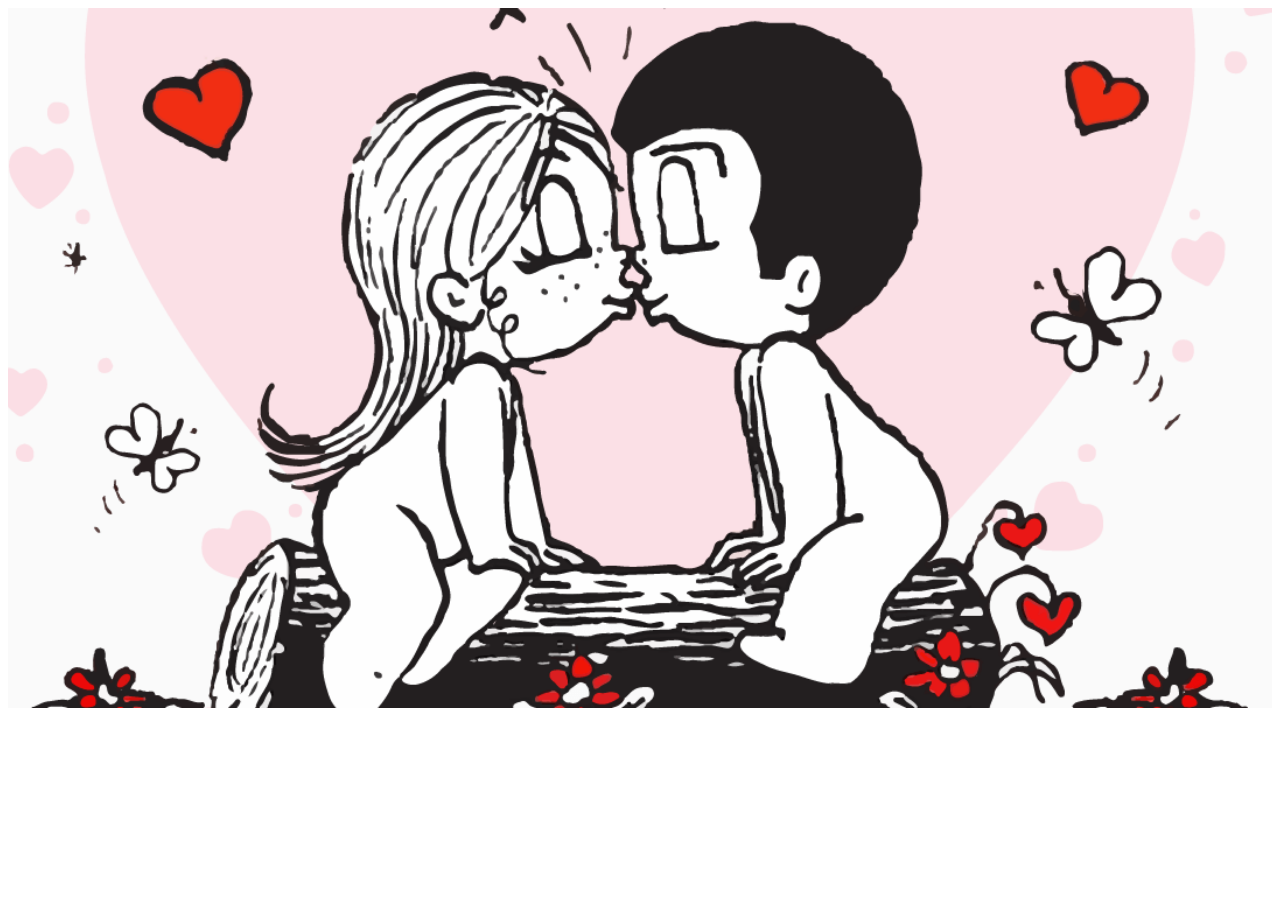
<file: main/index.html>
<!DOCTYPE html>
<html lang="en">
  <head>
    <meta charset="UTF-8" />
    <meta http-equiv="X-UA-Compatible" content="IE=edge" />
    <meta name="viewport" content="width=device-width, initial-scale=1.0" />
    <link rel="stylesheet" href="style.css" />
    <title>Document</title>
  </head>
  <body>
    <div></div>
    <!--<script src="love.js"></script>-->
    <!-- <script src="file2.js"></script> -->
    <!-- <script src="objects.js"></script> -->
    <script src="array.js"></script>
  </body>
</html>
</file>
<file: main/style.css>
div {
  height: 700px;
  background: url(love.png) center/cover no-repeat;
}
</file>
